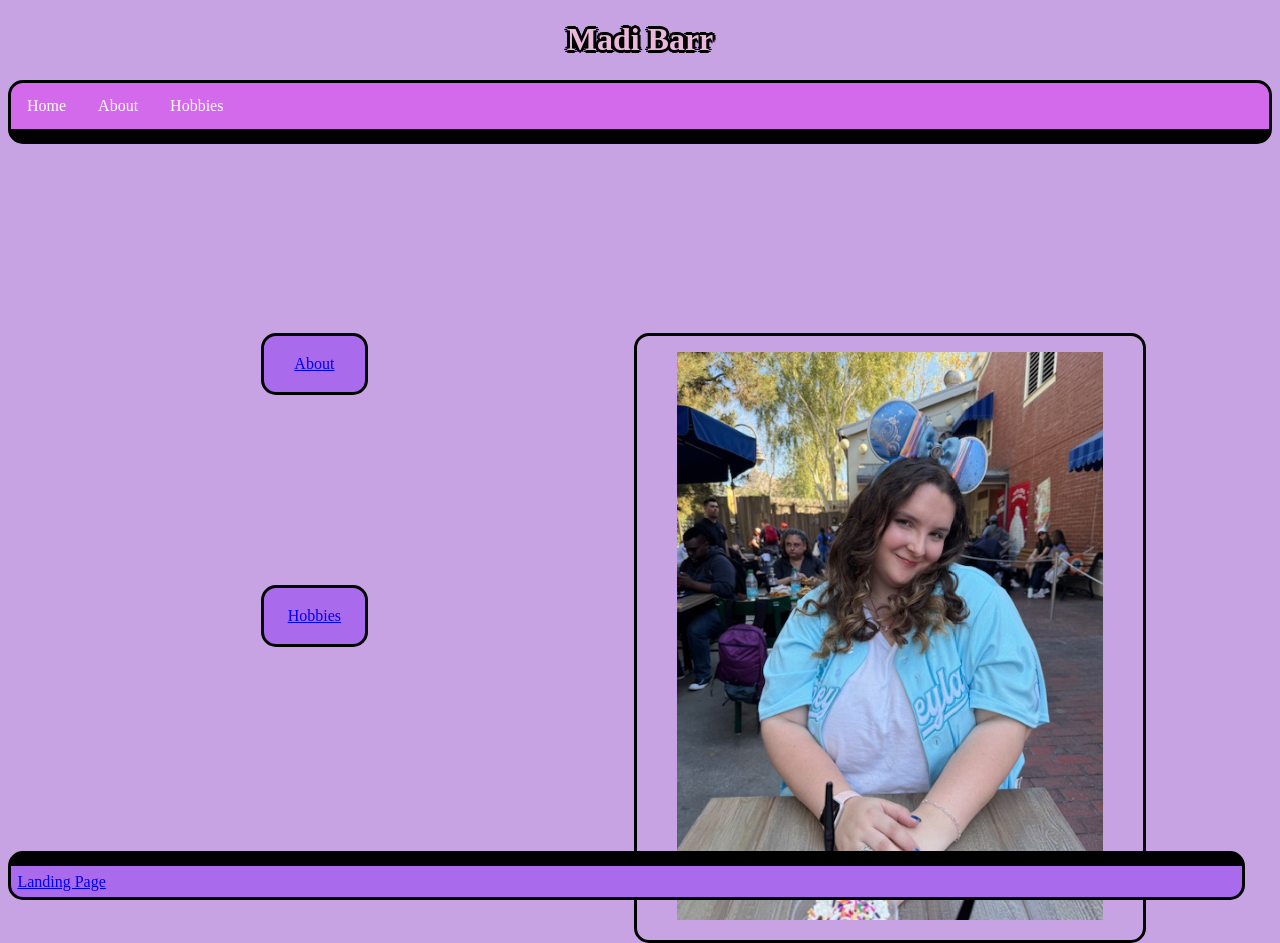
<file: index.html>
<!DOCTYPE html>
<html id="landing" lang="en">
<head>    
    <meta name="description" content="biosite assignment">
    <meta name="creation date" content="9-5-25">
    <meta name="Submission date" content="9-27-25">
    <meta name="author" content="aidan jacoby">
    <meta name="professor" content="sue sampson">
    <title>CSD 340 Web Development with HTML and CSS</title>
    <link rel="stylesheet" href="biosite.css">

</head>

<body>
    <header>
        <h1>Madi Barr</h1>
    </header>
    <div id="navbar">
        <a href="index.html">Home</a>
        <a href="about.html">About</a>
        <a href="hobbies.html">Hobbies</a>
    </div>
    <div id="container">
            <div id="image">
                <figure>
                    <img src="images/IMG_3887.JPG" alt="Madi Barr" style="width:100%">
                </figure>
            </div>
            <div id="nextabout"><a href="about.html">About</a></div>
            <div id="nexthobbies"><a href="hobbies.html">Hobbies</a></div>
    </div>
    <footer>
        <div id="last"><a href="https://potatoman247.github.io/CSD-340/">Landing Page</a></div>
    </footer>

</body>

</html>
</file>
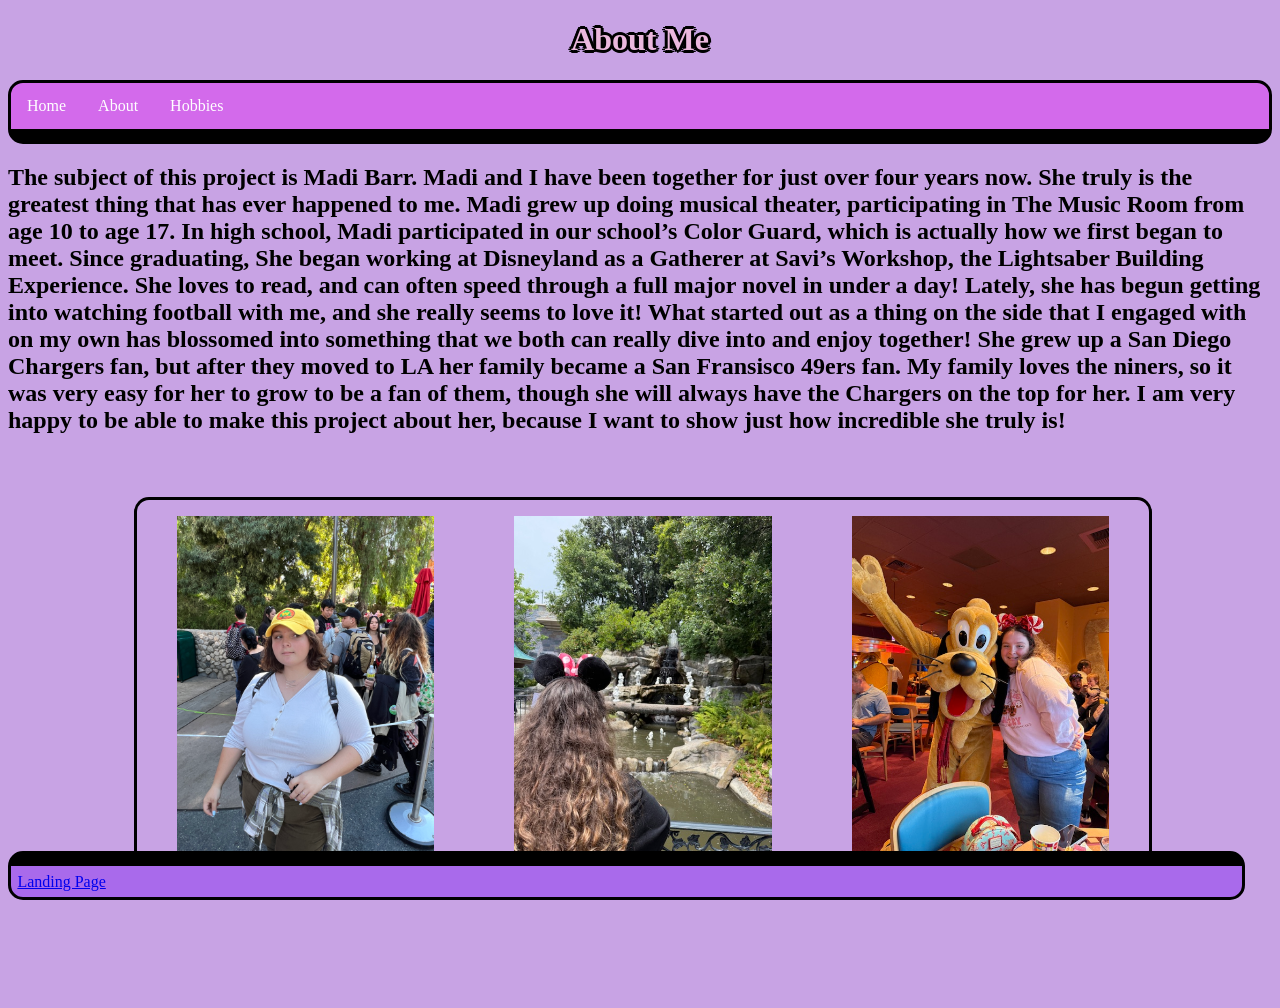
<file: about.html>
<!DOCTYPE html>
<html id="about" lang="en">
<head>    
    <meta name="description" content="biosite assignment">
    <meta name="creation date" content="9-5-25">
    <meta name="author" content="aidan jacoby">
    <meta name="professor" content="sue sampson">
    <title>CSD 340 Web Development with HTML and CSS</title>
    <link rel="stylesheet" href="biosite.css">

</head>

<body>
    <header>
        <h1>About Me</h1>
    </header>
    <div id="navbar">
        <a href="index.html">Home</a>
        <a href="about.html">About</a>
        <a href="hobbies.html">Hobbies</a>
    </div>
    <h2>
        The subject of this project is Madi Barr.  Madi and I have been together for just over four years now.  She truly is the greatest thing that has ever happened to me.  Madi grew up doing musical theater, participating in The Music Room from age 10 to age 17.  In high school, Madi participated in our school’s Color Guard, which is actually how we first began to meet.  Since graduating, She began working at Disneyland as a Gatherer at Savi’s Workshop, the Lightsaber Building Experience.  She loves to read, and can often speed through a full major novel in under a day!  Lately, she has begun getting into watching football with me, and she really seems to love it!  What started out as a thing on the side that I engaged with on my own has blossomed into something that we both can really dive into and enjoy together!  She grew up a San Diego Chargers fan, but after they moved to LA her family became a San Fransisco 49ers fan.  My family loves the niners, so it was very easy for her to grow to be a fan of them, though she will always have the Chargers on the top for her.  I am very happy to be able to make this project about her, because I want to show just how incredible she truly is!
    </h2>
        <div id="container">
            <div id="About">
                <figure>
                    <img src="images/IMG_7990.JPG" alt="Disney" style="width:100%">
                </figure>
                <figure>
                    <img src="images/IMG_4774.JPG" alt="Snow White" style="width:100%">
                </figure>
                <figure>
                    <img src="images/IMG_2819.JPG" alt="Pluto" style="width:100%">
                </figure>
            </div>
    </div>
    <footer>
        <div id="last"><a href="index.html">Landing Page</a></div>
    </footer>
</body>

</html>
</file>
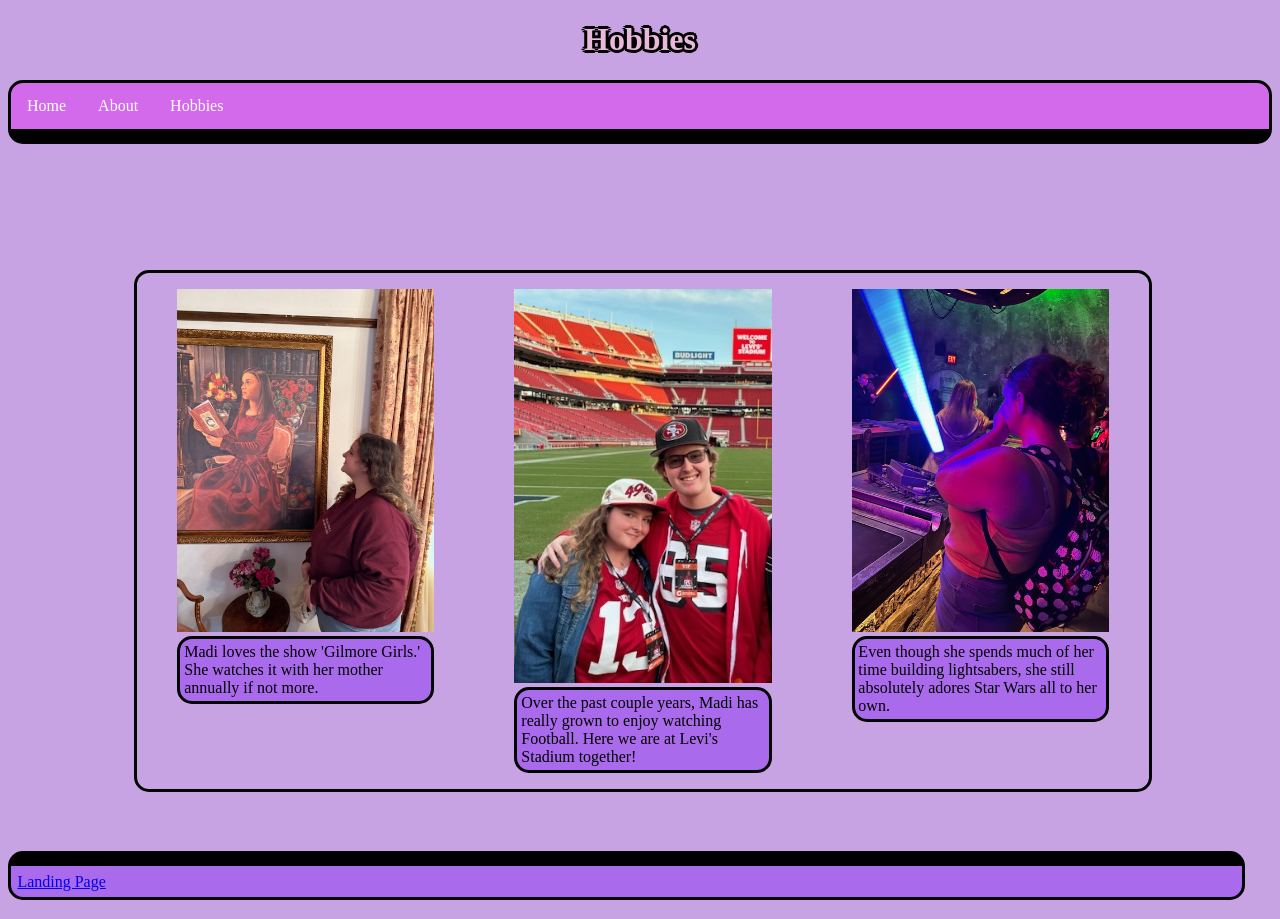
<file: hobbies.html>
<!DOCTYPE html>
<html id="hobbies" lang="en">
<head>    
    <meta name="description" content="biosite assignment">
    <meta name="creation date" content="9-5-25">
    <meta name="author" content="aidan jacoby">
    <meta name="professor" content="sue sampson">
    <title>CSD 340 Web Development with HTML and CSS</title>
    <link rel="stylesheet" href="biosite.css">

</head>

<body>
    <header>
        <h1>Hobbies</h1>
    </header>
    <div id="navbar">
        <a href="index.html">Home</a>
        <a href="about.html">About</a>
        <a href="hobbies.html">Hobbies</a>
    </div>
    <div id="hcontainer">
            <div id="Hobbies">
                <figure>
                    <img src="images/IMG_3099.JPG" alt="Gilmore Girls" style="width:100%">
                    <figcaption>Madi loves the show 'Gilmore Girls.' She watches it with her mother annually if not more.</figcaption>
                </figure>
                <figure>
                    <img src="images/IMG_8217.JPEG" alt="Football" style="width:100%">
                    <figcaption>Over the past couple years, Madi has really grown to enjoy watching Football.  Here we are at Levi's Stadium together!</figcaption>
                </figure>
                <figure>
                    <img src="images/IMG_7359.JPG" alt="Star Wars" style="width:100%">
                    <figcaption>Even though she spends much of her time building lightsabers, she still absolutely adores Star Wars all to her own.</figcaption>
                </figure>
            </div>
    </div>
    <footer>
        <div id="last"><a href="index.html">Landing Page</a></div>
    </footer>

</body>

</html>
</file>
<file: biosite.css>
#navbar {
    overflow: hidden;
    background-color: #D36AEB;
    border-bottom: 15px;
    border-style: solid;
    border-color: black;
    border-radius: 15px;
}

#navbar a {
    float: left;
    display: block;
    color: white;
    text-align: center;
    padding: 14px 16px;
    text-decoration: none;
    
}
#navbar a:hover {
    background-color: burlywood;
    color: brown;
}

#landing {
    background-color: #C8A3E4;
}
#landing h1 {
    text-align: center;
    color: #EBB8DD;
    text-shadow:
                -2px -2px 0 #000,
                2px -2px 0 #000,
                -2px 2px 0 #000,
                2px 2px 0 #000,
                -3px 0px 0 #000,
                3px 0px 0 #000,
                0px -3px 0 #000,
                0px 3px 0 #000;
}
#landing #image {
    grid-column: 1;
    grid-row-start: 1;
    grid-row-end: 3;
    margin-right: 10%;
    width: 40%;
    float: right;
    border-style: solid;
    border-color: black;
    border-radius: 15px;
    overflow: hidden;
}
#landing #nextabout {
    grid-row: 1;
    grid-column: 2 / span 2;
    margin-left: 20%;
    margin-top: 15%;
    text-align: center;
    width: 5%;
    border-style: solid;
    border-radius: 15px;
    color: aliceblue;
    background-color: #A96AEB;
    border-color: #000;
    padding: 1.5%
}
#landing #nexthobbies {
    grid-row: 2;
    grid-column: 2 / span 2;
    margin-left: 20%;
    margin-top: 15%;
    text-align: center;
    width: 5%;
    border-style: solid;
    border-radius: 15px;
    color: aliceblue;
    background-color: #A96AEB;
    border-color: #000;
    padding: 1.5%
}
#hobbies figcaption {
    padding: 1.5%;
    border-style: solid;
    border-radius: 15px;
    background-color: #A96AEB;
    border-color: #000;
}

#last {
    position: fixed;
    bottom: 0;
    width: 95.2%;
    padding: .5%;
    border-style: solid;
    border-top: 15px solid #000;
    border-radius: 15px;
    background-color: #A96AEB;
    border-color: #000;
}
#hobbies {
    background-color: #C8A3E4;
}
#hobbies h1 {
    text-align: center;
    color: #EBB8DD;
    text-shadow:
                -2px -2px 0 #000,
                2px -2px 0 #000,
                -2px 2px 0 #000,
                2px 2px 0 #000,
                -3px 0px 0 #000,
                3px 0px 0 #000,
                0px -3px 0 #000,
                0px 3px 0 #000;
}

#about {
    background-color: #C8A3E4;
}
#about h1 {
    text-align: center;
    color: #EBB8DD;
    text-shadow:
                -2px -2px 0 #000,
                2px -2px 0 #000,
                -2px 2px 0 #000,
                2px 2px 0 #000,
                -3px 0px 0 #000,
                3px 0px 0 #000,
                0px -3px 0 #000,
                0px 3px 0 #000;
}

#Hobbies {
    margin: 10%;
    width: 80%;
    display: grid;
    grid-template-columns: 1fr 1fr 1fr;
    border-style: solid;
    border-color: black;
    border-radius: 15px;
}
#About {

    margin: 10%;
    width: 80%;
    display: grid;
    margin-top: 5%;
    grid-template-columns: 1fr 1fr 1fr;
    border-style: solid;
    border-color: black;
    border-radius: 15px;
}
</file>
